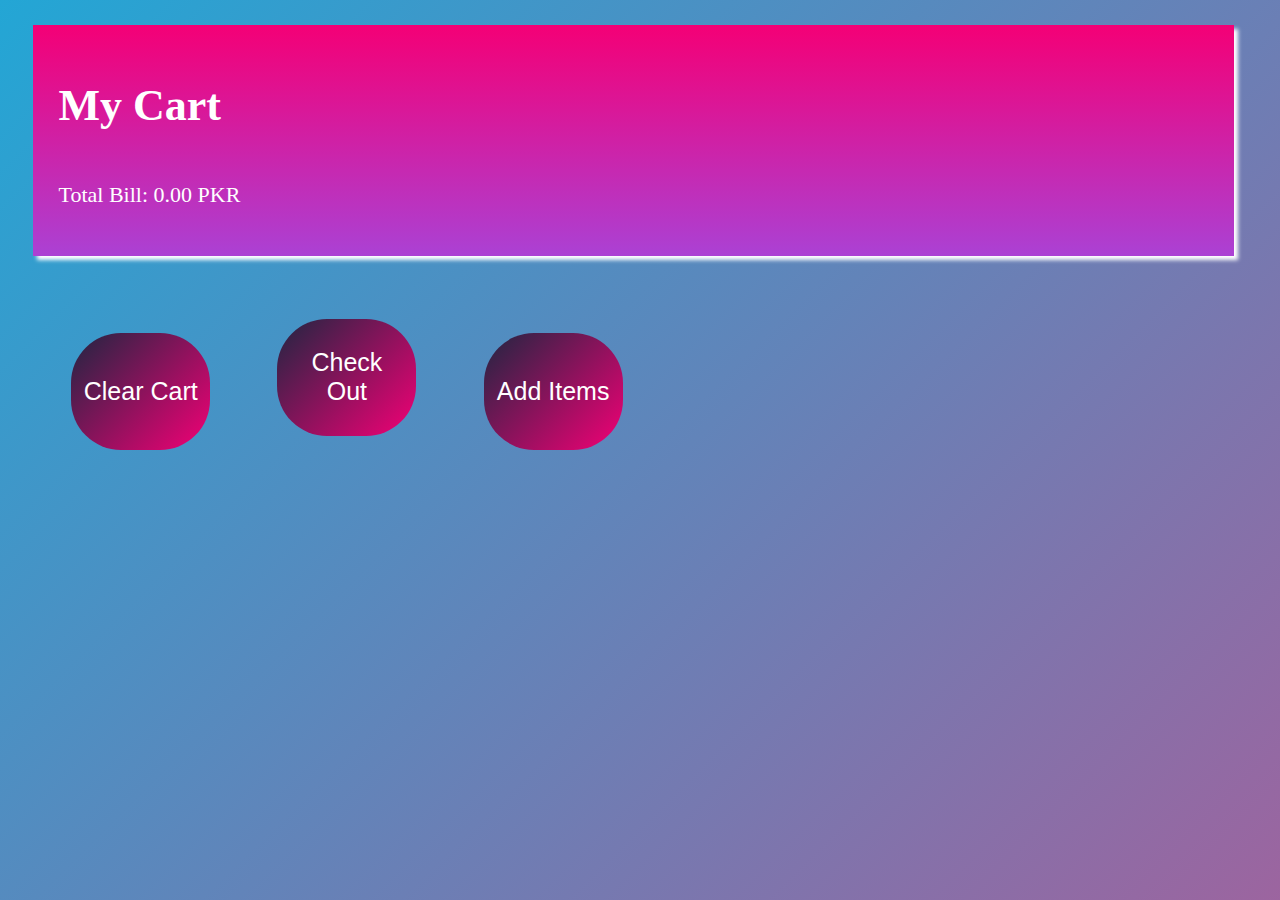
<file: Path/cart.html>
<!DOCTYPE html>
<html>
  <head>
    <title>My Cart</title>
    <link rel="stylesheet" href="style.css" />
    <link rel="stylesheet" href="styling.css" />
    <link rel="stylesheet" href="cart.css" />
  </head>
  <body>
    <div class="main-cont">
      <div id="product-list"></div>
      <div class="my-cart">
        <h1>My Cart</h1>
        <ul id="cart-items-list"></ul>
        <p id="cart-total"></p>
      </div>

    </div>
    <button onclick="clearCart()" id="cartpro">Clear Cart</button>
    <button  id="checkout"><a href="./checkout.html">Check Out</a></button>
    <button  id="additems"><a href="./foodpanda.html">Add Items</a></button>
    <script src="main.js"></script>
  </body>
</html>
</file>
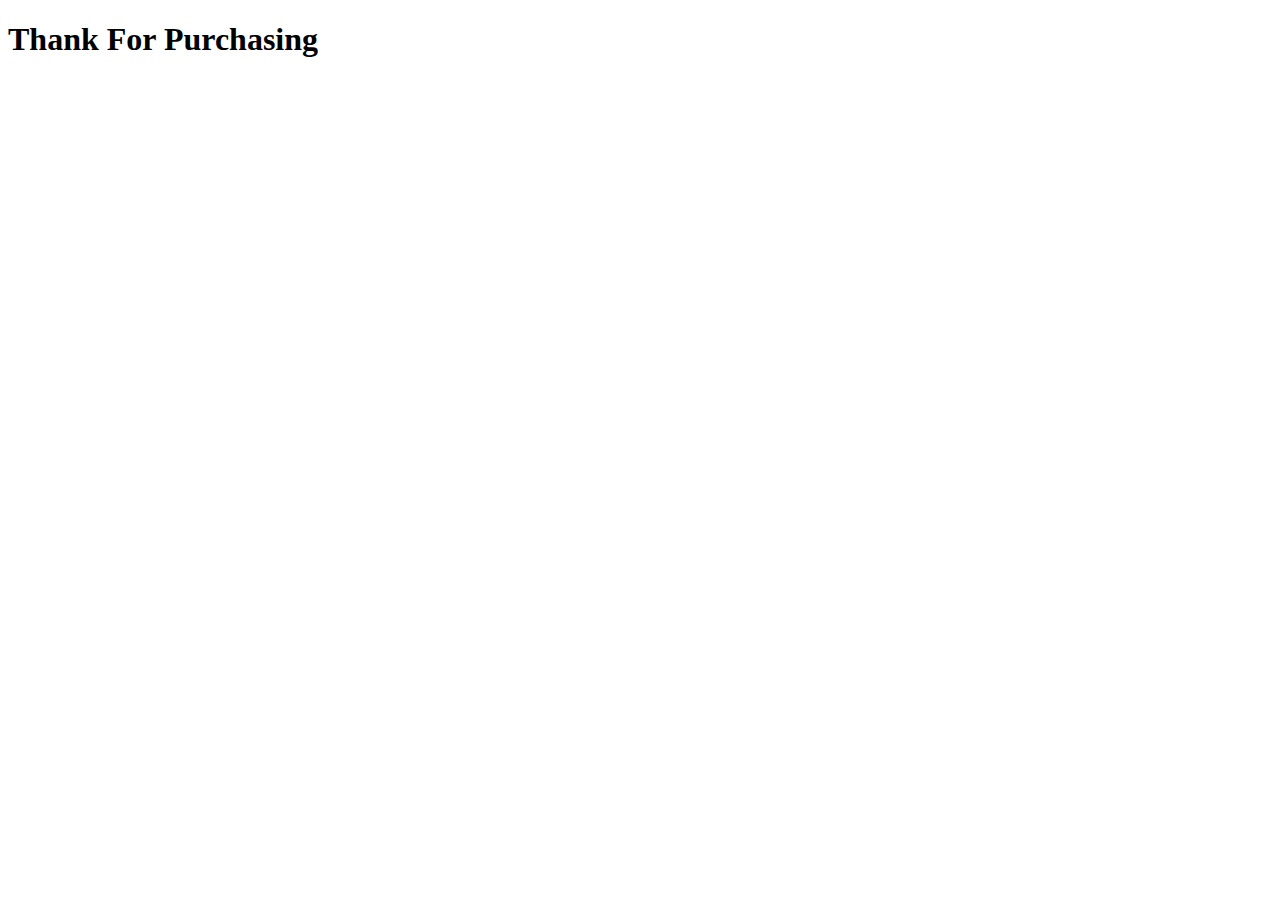
<file: Path/checkout.html>
<!DOCTYPE html>
<html lang="en">
<head>
    <meta charset="UTF-8">
    <meta http-equiv="X-UA-Compatible" content="IE=edge">
    <meta name="viewport" content="width=device-width, initial-scale=1.0">
    <title>Document</title>
</head>
<body>
    <h1>Thank For Purchasing</h1>
</body>
</html>
</file>
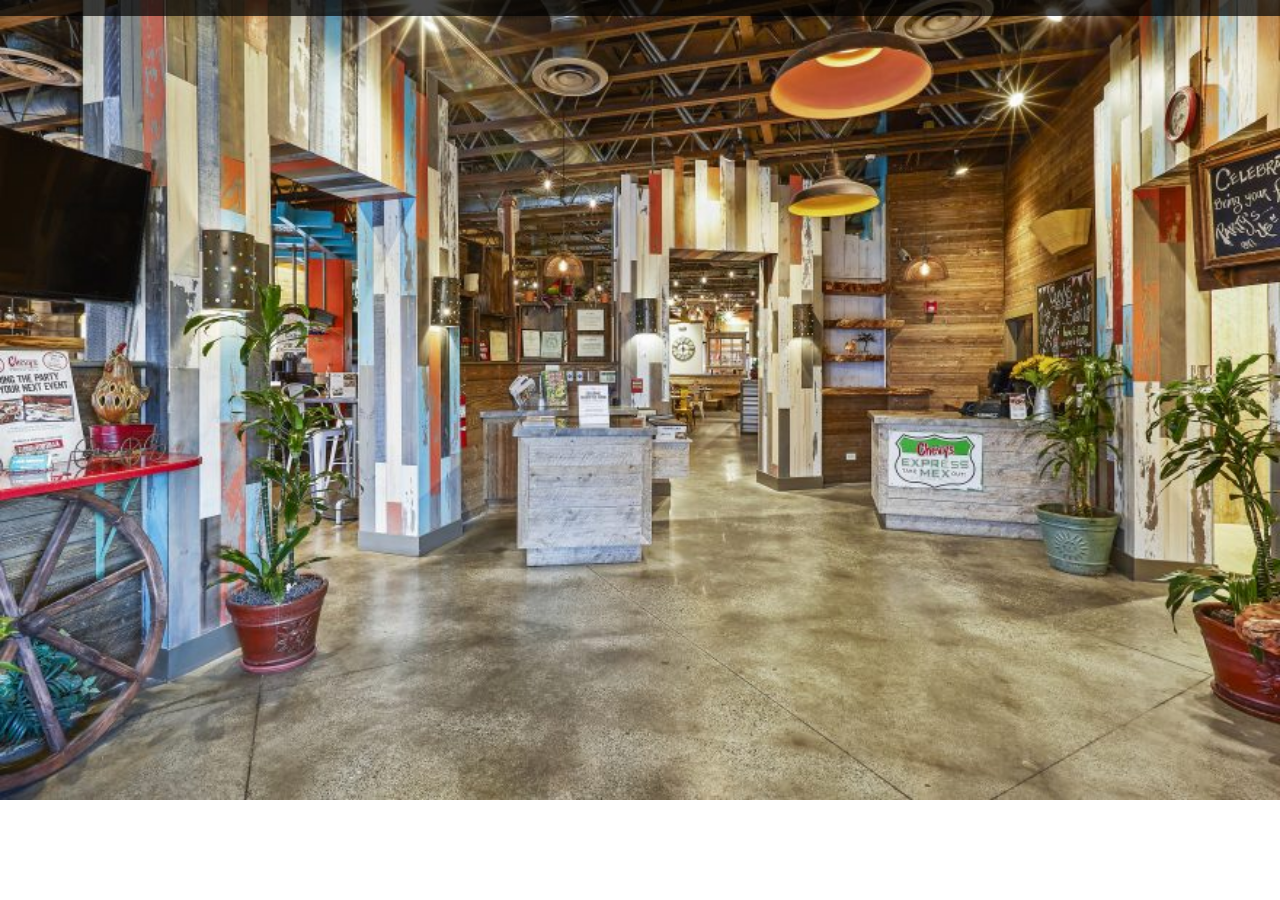
<file: Path/deleteproduct.html>
<!DOCTYPE html>
<html lang="en">
<head>
    <meta charset="UTF-8">
    <meta http-equiv="X-UA-Compatible" content="IE=edge">
    <meta name="viewport" content="width=device-width, initial-scale=1.0">
    <title>Document</title>
    <link rel="stylesheet" href="style.css">
    <link rel="stylesheet" href="delete.css">
    
</head>
<body>
   
    <div id="product-list"></div>

    <script src="main.js"></script>
</body>
</html>
</file>
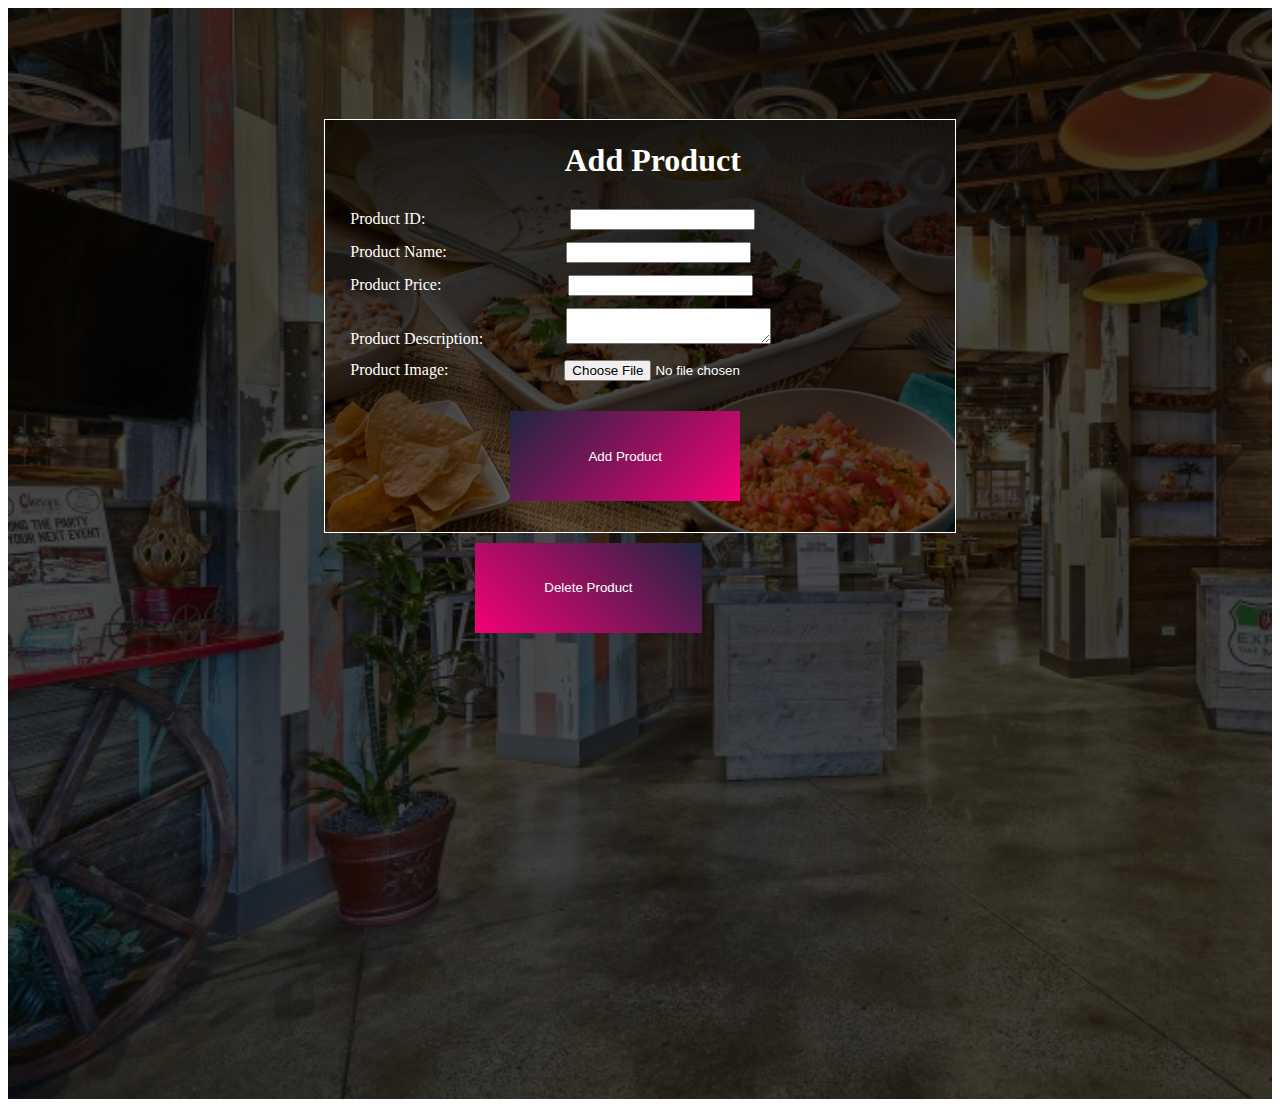
<file: Path/productadding.html>
<!DOCTYPE html>
<html lang="en">
  <head>
    <meta charset="UTF-8" />
    <meta http-equiv="X-UA-Compatible" content="IE=edge" />
    <meta name="viewport" content="width=device-width, initial-scale=1.0" />
    <link
      href="https://cdn.jsdelivr.net/npm/bootstrap@5.3.0-alpha1/dist/css/bootstrap.min.css"
      rel="stylesheet"
      integrity="sha384-GLhlTQ8iRABdZLl6O3oVMWSktQOp6b7In1Zl3/Jr59b6EGGoI1aFkw7cmDA6j6gD"
      crossorigin="anonymous"
    />

    <link rel="stylesheet" href="./style.css" />

    <title>Document</title>
  </head>
  <body>
    <div class="addproductform">
      <div class="products">
        <div class="title">
          <h1>Add Product</h1>
        </div>

        <label for="product-Id">Product ID: </label>
        <input type="number" id="product-Id" required /><br />

        <label for="product-name">Product Name:</label>
        <input type="text" id="product-name" required /><br />

        <label for="product-price">Product Price:</label>
        <input type="number" id="product-price" required />
        <br />

        <label for="product-description">Product Description:</label>
        <textarea id="product-description" cols="23" required></textarea><br />

        <label for="product-image">Product Image:</label>
        <input type="file" id="product-image" accept="image/*" required />
        <br />
        <button type="submit" onclick="addproduct()" id="add-product">
          Add Product
        </button>
        

        
      </div>
      <button type="submit"  id="delete-product">
        <a href="./deleteproduct.html">Delete Product</a>
      </button>
    </div>

    <script src="main.js"></script>
  </body>
</html>
</file>
<file: Path/style.css>
.title {
  /* color: white;
    background-color: #333; */
  margin: 2% 5% 5% 5%;
  text-align: center;
  color: white;
}
.addproductform {
  background: linear-gradient(rgba(0, 0, 0, 0.7), rgba(0, 0, 0, 0.7)),
    url("../img/resturant.jpg");
  background-repeat: no-repeat;
  background-size: cover;

  height: 110vh;
  padding-top: 8%;
  margin-bottom: 1%;
}
.products {
  border: 1px solid white;
  width: 50%;
  margin: 10px auto;
  padding-left: 2%;
  box-sizing: border-box;
  background: linear-gradient(rgba(0, 0, 0, 0.9), rgba(0, 0, 0, 0.6)),
    url("../img/card-img.jpg");
  /* background-color: transparent;
    background-blend-mode: darken; */
  background-repeat: no-repeat;
  background-size: cover;
  /* background: linear-gradient(135deg,#1f2641,gold); */

  color: white;
}
#product-name {
  margin-left: 19%;
}
#product-Id {
  margin-left: 23.2%;
  margin-bottom: 2%;
}

#product-price {
  margin-left: 20.2%;
  margin-top: 2%;
}
#product-description {
  margin-left: 13%;
  margin-top: 2%;
}
#product-image {
  margin-left: 18.5%;
  margin-top: 2%;
}

#add-product {
  margin-top: 5%;
  margin-bottom: 5%;
  margin-left: 12em;
  width: 38%;
  height: 10vh;
  cursor: pointer;
  transition: all 0.3s ease;
  background: linear-gradient(135deg, #1f2641, #f40076);
  border: none;
  color: white;
}
#add-product:hover {
  background: linear-gradient(-135deg, #1f2641, #f40076);
}

#product-list {
  /* border: 1px solid red; */
  display: flex;
  width: 100%;
  margin-left: 11%;
  justify-content: space-between;
  flex-wrap: wrap;
}
.product {
  display: flex;
  flex-direction: column;
  align-items: center;
  margin: 2% 0% 10% 0%;

  width: 25%;
  border: 2px solid black;
}

.product img {
  width: 100%;
  margin-bottom: 4%;
}

.product h2 {
  font-size: 1.5rem;
  margin-bottom: 4%;
}

.product p {
  margin-bottom: 4%;
}
.del{
  display: none;
}

#delete-product {
  margin-top: 0%;
 
  margin-bottom: 5%;
  margin-left: 35em;
  width: 18%;
  height: 10vh;
  cursor: pointer;
  transition: all 0.3s ease;
  /* background-color: gold; */
  border: none;
  background: linear-gradient(-135deg, #1f2641, #f40076);
}
#delete-product:hover {
  background: linear-gradient(-135deg, #1f2641, #f40076);
}
#delete-product>a{
  list-style: none;
  text-decoration: none;
  color: white;
 
}
#cart-items-list {
  display: flex;
}
.cartpro {
  border: 1px solid black;
  width: 30%;
  text-align: center;
  margin: 10px auto;
  list-style: none;
}

@media screen and (max-width: 600px)  {

  .products{
    width: 60%;
  }
  label[for="product-Id"]{
    width: 50%;
    margin-top: 2%;
  }
  #product-name {
    margin-left: 0;
    margin-top: 6%;

  }
  #product-Id {
    margin-left: 0;
    margin-top: 6%;
  }
  
  #product-price {
    margin-left: 0;
    margin-top: 6%;
  }
  #product-description {
    margin-left: 0;
    margin-top: 6%;
    width: 80%;
  }
  #product-image {
    margin-left: 0;
    margin-top: 6%;
  }
  #add-product{
    margin-top: 8%;
    margin-left: 8%;
    width: 80%;
    height: 5vh;
  }
  
}


@media screen and (max-width: 400px)  {
  .addproductform{
    width: 100%;
    margin: 0;
    padding-left: 8%;
    padding-top: 20%;
  }
  .products{
    width: 75%;
    margin: 0;
  }
  
  #product-name {
    margin-left: 0;
    margin-top: 6%;

  }
  #product-Id {
    margin-left: 0;
    margin-top: 6%;
  }
  
  #product-price {
    margin-left: 0;
    margin-top: 6%;
  }
  #product-description {
    margin-left: 0;
    margin-top: 6%;
    width: 76%;
  }
  #product-image {
    margin-left: 0;
    margin-top: 6%;
  }
  #add-product{
    margin-top: 8%;
    margin-left: 8%;
    width: 60%;
    height: 6vh;
  }
  
}
</file>
<file: Path/styling.css>
.main {
  border: 1px solid #e21b70;
  height: 10vh;
  background-color: #e21b70;
}
.inside {
  text-align: center;
  color: white;
  margin-top: 10px;
  display: flex;
  justify-content: center;
}
/*  */
.navbar-food {
  background-color: white;
  height: 10vh;
  margin-top: 5px;
  /* display: flex; */
  border: 1px solid grey;
  box-shadow: 10px 10px 10px black;
  margin-bottom: 2%;
}
.log-img {
  width: 4%;
}
.logo {
  display: flex;
  padding-left: 1%;
}
.text {
  color: #e21b70;
  font-size: 23px;
  margin-top: 15px;
}
.button-nav {
  display: flex;
  justify-content: flex-end;
}
.log-butt {
  width: 8%;
  height: 10vh;
  margin-top: -4%;
  border: 1px solid grey;
  text-align: center;
  padding-top: 1%;
  margin-right: 2%;
}
.log-butt > a {
  text-decoration: none;
  color: black;
}
.cart-butt {
  width: 5%;
  height: 10vh;
  margin-top: -4%;
  border: 1px solid grey;
  /* padding-top: 1%; */
  /* padding-left: 1%; */
}
.main-food-container {
  /* background-image: url("./img/bgimg.webp");
    background-size: 100px;
    background-repeat: no-repeat;
    height: 90vh; */
  /* margin: % 0% 0% 0%; */
  padding: 7% 0% 0% 5%;
  border: 1px solid #e21b70;
  height: 75vh;
  color: white;
  background-image: linear-gradient(rgba(0, 0, 0, 0.3), rgba(0, 0, 0, 0.3)),
    url("https://images.deliveryhero.io/image/foodpanda/hero-home-pk.jpg?width=1200&height=768");
  /* width: max-content; */
  background-size: cover;
  /* background-size: 200%; */
  /* width: fit-content; */
}
.inside-input {
  width: 70%;
  border: 1px solid black;
  position: absolute;
  height: 15vh;
  margin-top: 2%;
  border: 2px solid whitesmoke;
  box-sizing: border-box;
  /* box-shadow: 0.5 0.5  0.9 black; */
  box-shadow: 10px 10px 10px black;
}
#inp {
  margin-top: 1%;
  width: 60%;
  height: 12vh;
  border-radius: 20px;
  padding-left: 5%;
  border: 2px solid whitesmoke;
}

/* Partners Section */

.partners {
  margin: 4rem 0;
  position: relative;
}

.partners .backdrop-text {
  padding: 0 2rem;
  font-size: 4.5rem;
  color: rgba(188, 186, 186, 0.12);
  font-weight: 900;
  position: absolute;
  top: -40px;
  left: -10px;
  z-index: -2;
}

.partners .caption {
  padding: 0 2rem;
  font-size: 1.2rem;
  margin-bottom: 0.3rem;
}

.partners .background-image {
  background: url("../images/partner-bg.png");
  min-height: 280px;
  background-size: cover;
  height: 100%;
  background-position: center;
  z-index: -1;
}

.partners .content {
  background-color: white;
  box-shadow: 0 2px 28px 0 rgb(0 0 0 / 12%);
  margin: 0 1rem;
  margin-top: -4rem;
  padding: 1rem;
}

.content p {
  font-size: 0.9rem;
  color: rgb(176, 174, 174);
}

.content .header-text {
  font-size: 1.2rem;
  margin-bottom: 1.5rem;
  color: rgb(18, 17, 17);
}

.content button {
  background-color: var(--primary-color);
  margin-top: 1rem;
  color: white;
  border: none;
  padding: 0 5rem;
  height: 50px;
  width: 100%;
  border-radius: 8px;
  font-size: 0.8rem;
  font-weight: 300;
  cursor: pointer;
}

/* Cities */

.cities {
  margin-top: 8rem;
}

.cities .container {
  display: flex;
  flex-wrap: nowrap;
  padding: 1rem;
  overflow-x: scroll;
  justify-content: start;
  align-items: center;
}

.container .card {
  height: 272px;
  min-width: 230px;
  max-width: 230px;
  position: relative;
  overflow: hidden;
  cursor: pointer;
  margin-right: 1rem;
  margin-top: 1rem;
  cursor: pointer;
}

.card img {
  width: 100%;
  height: 100%;
  transform: scale(1.1);
  transition: all 0.3s ease;
}

.card img:hover {
  transform: scale(1.2);
}

.card p {
  position: absolute;
  bottom: 10px;
  color: white;
  font-size: 1.5rem;
  font-weight: bold;
  left: 30px;
}

.log {
  border: 1px solid black;
  width: 24%;
  height: 40vh;
  margin: 2% 0% 2% 10%;
  padding-top: 4%;
  /* padding-left: 5%; */
  /* width: 50%; */
  box-shadow: 10px 10px 10px black;
  text-align: center;
}
.log-text {
  width: 30%;
  padding-top: 4%;
  margin-left: 36%;
}
.log > h5 {
  width: 120%;
  /* margin-left: 2%; */

  /* border: 1px solid red; */
}

.cartflex {
  display: flex;
  flex-wrap: wrap;
}

#resturentname {
  color: #333;
  margin-left: 5%;
}

@media screen and (max-width: 600px) {
  .main {
    width: 100%;
    height: 13vh;
  }
  .inside {
    width: 100%;
  }
  .inside > h3 {
    /* width: 100%; */
    height: fit-content;
    margin-left: 0;
    text-align: left;
    margin-top: 2%;
    position: absolute;
    left: 1%;
  }
  .inside > button {
    width: 24%;
    margin: 0;
    margin-left: 0;
    position: relative;
    left: 11em;
  }
  .navbar-food {
    width: 100%;
    height: 12vh;
  }
  .log-img {
    margin-top: 8%;
    width: 8%;
  }
  .text{
    margin-top: 8%;
  }
  .button-nav {
    flex-wrap: wrap;
    width: 65%;
    height: 10vh;
    margin-left: 35%;
    margin-top: -12.5%;
  }
  .log-butt {
    width: 30%;
    height: 12vh;
    padding-top: 5%;
    margin-left: 0;
  }
  .cart-butt {
    width: 30%;
    height: 12vh;
    padding-top: 2%;
  }
  .cart-butt > a {
    margin-left: 12%;
  }
  .cart-butt > a > img {
    width: 65%;
  }
  .main-food-container {
    width: 100%;
    margin-left: 0;
  }
  .inside-input{
    width: 100%;
    margin-left: -4%;
  }
  #inp{
    width: 50%;
    margin-top: 3%;
    margin-bottom: 1%;
  }
  .inside-input> #btnfood{
    /* font-size: 15px; */
    width: 100%;
    /* height: 10vh; */
    
  }
}
</file>
<file: Path/cart.css>
body {
    background: linear-gradient(-45deg, #ee7752, #e73c7e, #23a6d5);
    background-size: 400% 400%;
    animation: gradient 15s ease infinite;
    /* height: 100vh; */
  }
  
  
  @keyframes gradient {
    0% {
      background-position: 0% 50%;
    }
    50% {
      background-position: 100% 50%;
    }
    100% {
      background-position: 0% 50%;
    }
  }
.main-cont{
    box-sizing: border-box;
    box-shadow: 4px 4px 4px white;
    margin-left: 2%;
    width: 95%;
    /* #F40076 – #DF98FA */
    background: linear-gradient( #F40076, #ab41d4);

    color: white;
    font-size: 22px;
    padding-left: 2%;
    padding-bottom: 2%;
    padding-top: 2%;
    margin-top: 2%;
}
#product-list{
    display: none;
  }
  
#cartpro{
  width: 11%;
  height: 13vh;
  font-size: 25px;
  background: linear-gradient(135deg,#1f2641,#F40076);
  color: white;
  border: #e21b70;
  border-radius: 50px;
  margin-top: 5%; 
  cursor: pointer;
  transition: 0.4s;
  padding: 12px;
  margin-left: 5%;
  margin-bottom: 2%;
  
}
  #checkout,#additems{
    width: 11%;
    height: 13vh;
    font-size: 25px;
    background: linear-gradient(135deg,#1f2641,#F40076);
    
    border: #e21b70;
    border-radius: 50px;
    margin-top: 5%; 
    cursor: pointer;
    transition: 0.4s;
    padding: 12px;
    margin-left: 5%;
    margin-bottom: 2%;
  }
  #checkout a,#additems a{
    color: white;
    text-decoration: none;
  }
</file>
<file: Path/delete.css>
.del{
    display: inline-block;
  }
  .addcart{
    display: none;
  }
  body{
    background: linear-gradient(rgba(0, 0, 0, 0.7), rgba(0, 0, 0, 0.7)),
    url("../img/resturant.jpg");
    background-repeat: no-repeat;
    background-size: cover;
  }
  .product{
    background: linear-gradient(135deg,#1f2641,#F40076);
    color: white;
    border: 2px solid #1f2641;

  }
  .product>button{
    background: linear-gradient(135deg,#1f2641,#F40076);
    color: white;
    border: 2px solid white;
  }
</file>
